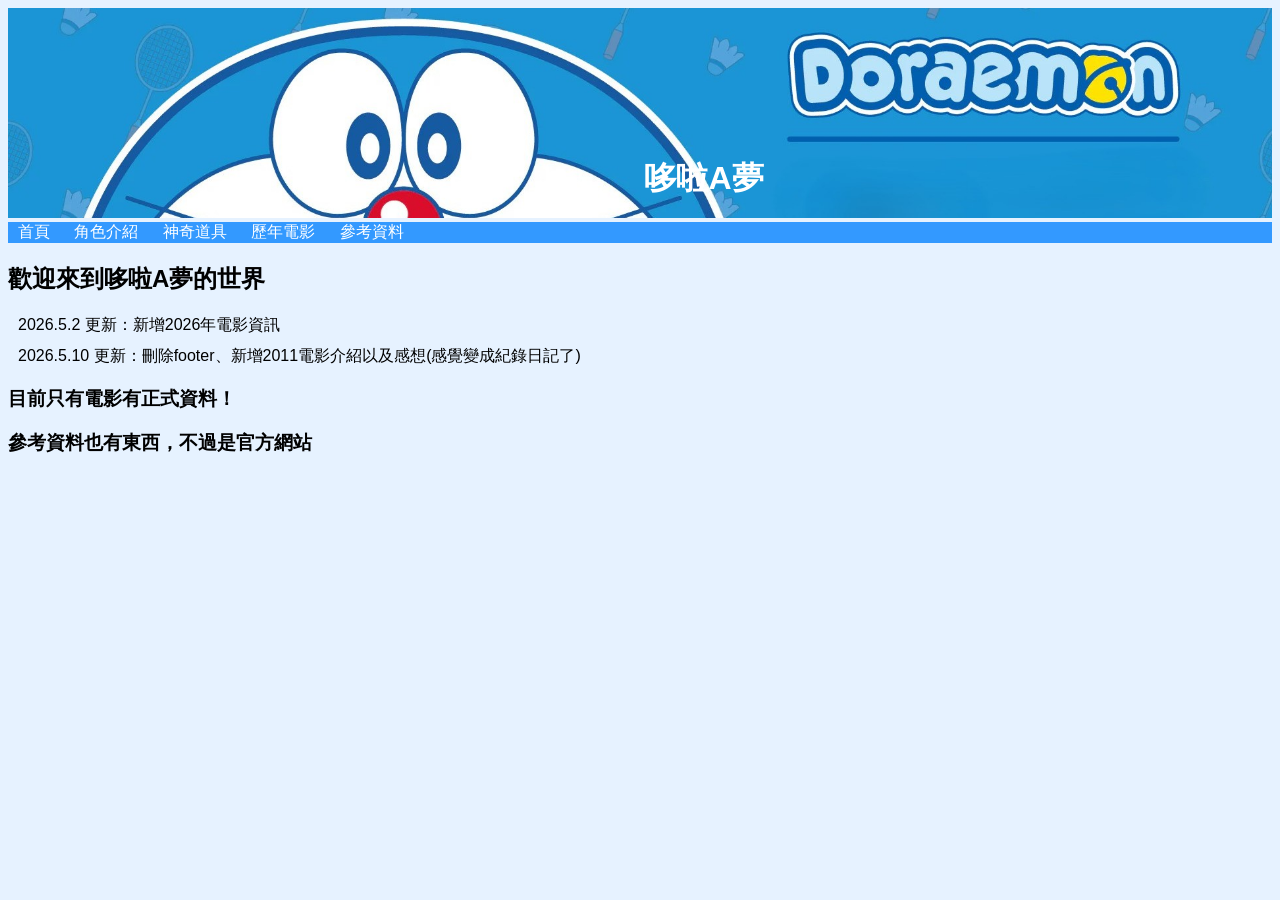
<file: index.html>
<!DOCTYPE html>
<html>

<head>
<title>我與哆啦A夢的紀錄</title>
<link rel="stylesheet" href="style.css">
</head>

<body>

<div class="hero">
    <img src="banner.jpg" class="banner">
    <h1 class="hero-text">哆啦A夢</h1>
</div>

<nav>
<a href="index.html">首頁</a>
<a href="characters.html">角色介紹</a>
<a href="gadgets.html">神奇道具</a>
<a href="movies.html">歷年電影</a>
<a href="other.html">參考資料</a>
</nav>

<h2>歡迎來到哆啦A夢的世界</h2>

<p>2026.5.2 更新：新增2026年電影資訊</p>
<p>2026.5.10 更新：刪除footer、新增2011電影介紹以及感想(感覺變成紀錄日記了)</p>

<h3>目前只有電影有正式資料！</h3>
<h3>參考資料也有東西，不過是官方網站</h3>

</body>

</html>
</file>
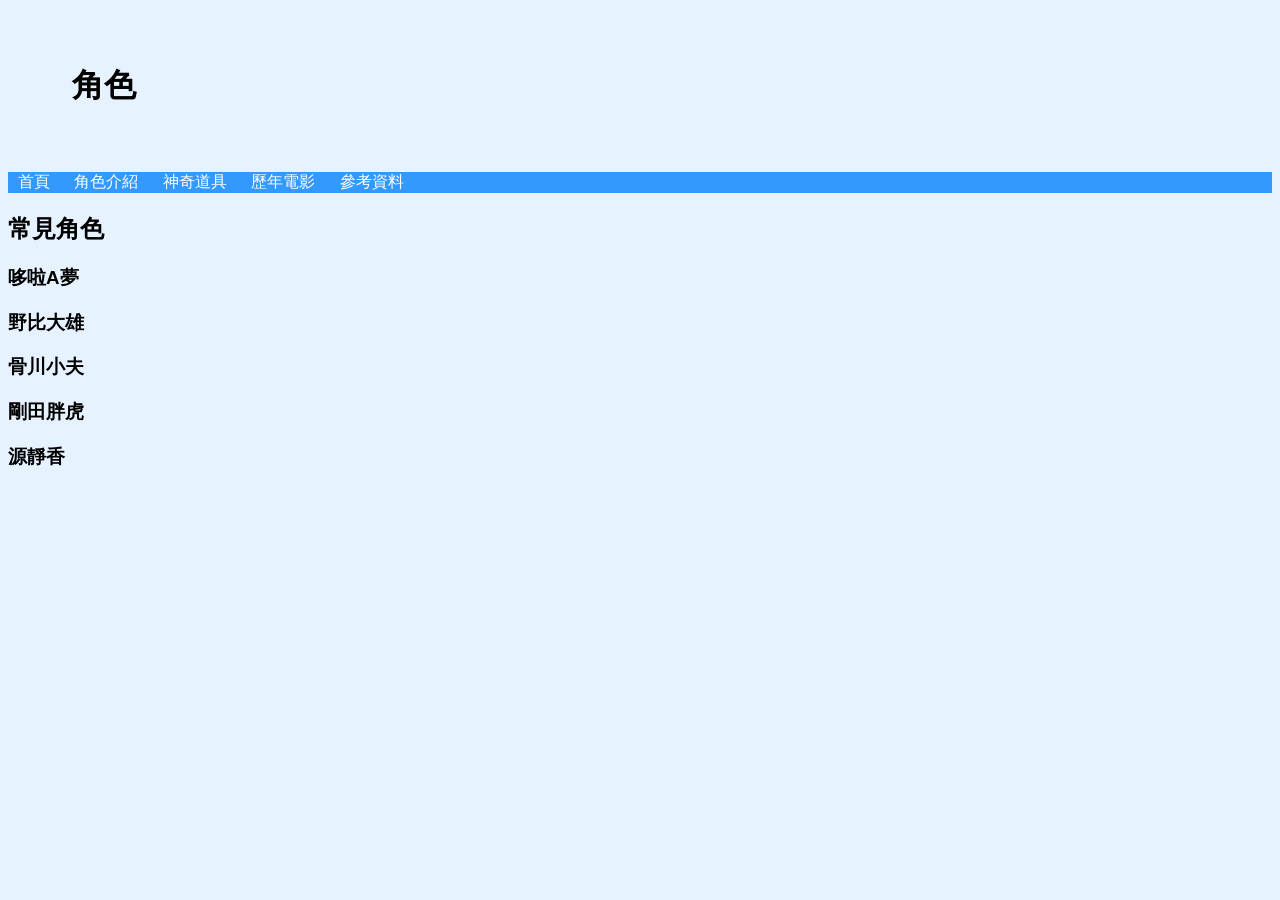
<file: characters.html>
<!DOCTYPE html>
<html>

<head>
<title>我與哆啦A夢的紀錄</title>
<link rel="stylesheet" href="style.css">
</head>

<body>

<h1>角色</h1>

<nav>
<a href="index.html">首頁</a>
<a href="characters.html">角色介紹</a>
<a href="gadgets.html">神奇道具</a>
<a href="movies.html">歷年電影</a>
<a href="other.html">參考資料</a>
</nav>

<h2>常見角色</h2>

<h3>哆啦A夢</h3>
<h3>野比大雄</h3>
<h3>骨川小夫</h3>
<h3>剛田胖虎</h3>
<h3>源靜香</h3>



</body>

</html>
</file>
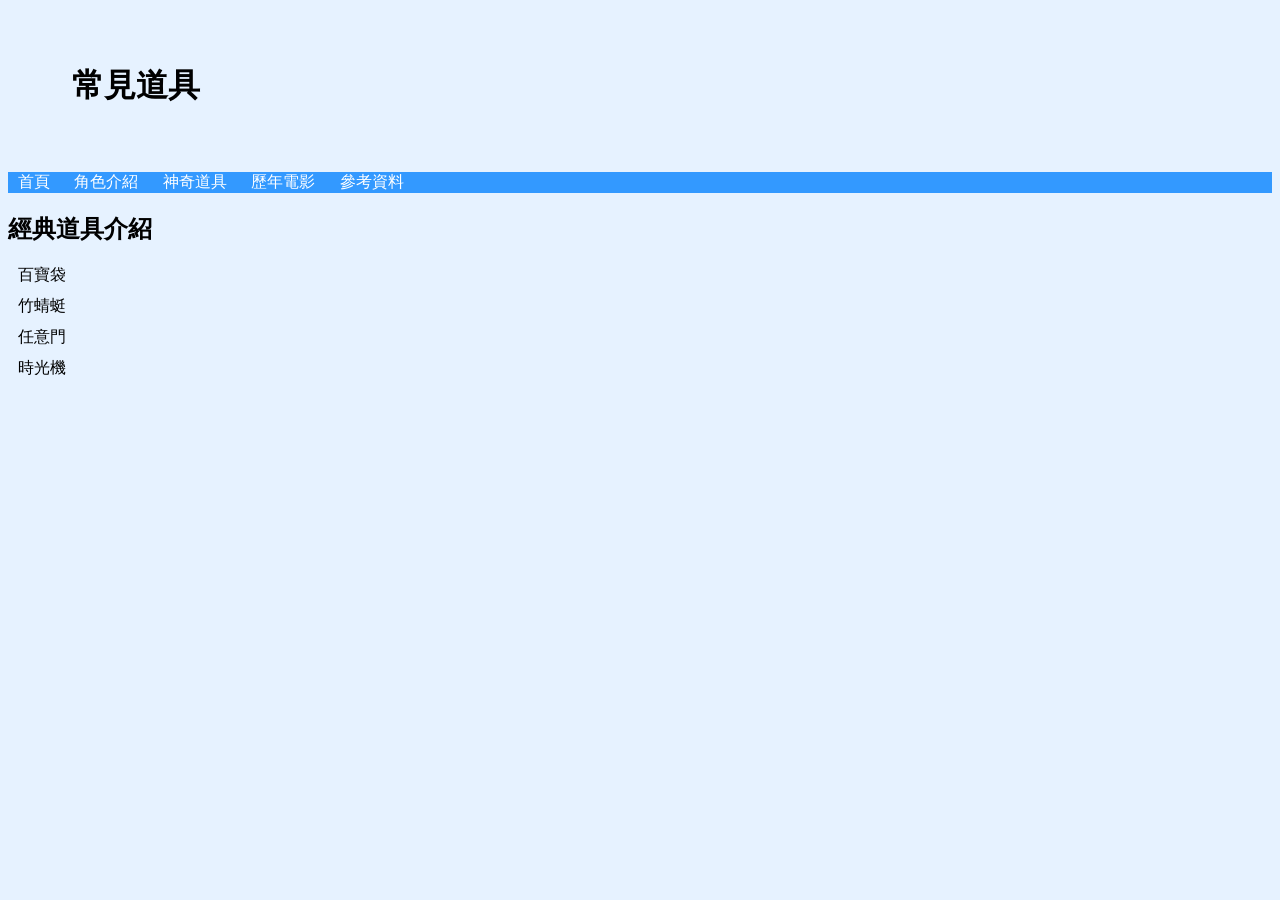
<file: gadgets.html>
<!DOCTYPE html>
<html>

<head>
<title>我與哆啦A夢的紀錄</title>
<link rel="stylesheet" href="style.css">
</head>

<body>

<h1>常見道具</h1>

<nav>
<a href="index.html">首頁</a>
<a href="characters.html">角色介紹</a>
<a href="gadgets.html">神奇道具</a>
<a href="movies.html">歷年電影</a>
<a href="other.html">參考資料</a>
</nav>

<h2>經典道具介紹</h2>

<p>百寶袋</p>
<p>竹蜻蜓</p>
<p>任意門</p>
<p>時光機</p>


</body>

</html>
</file>
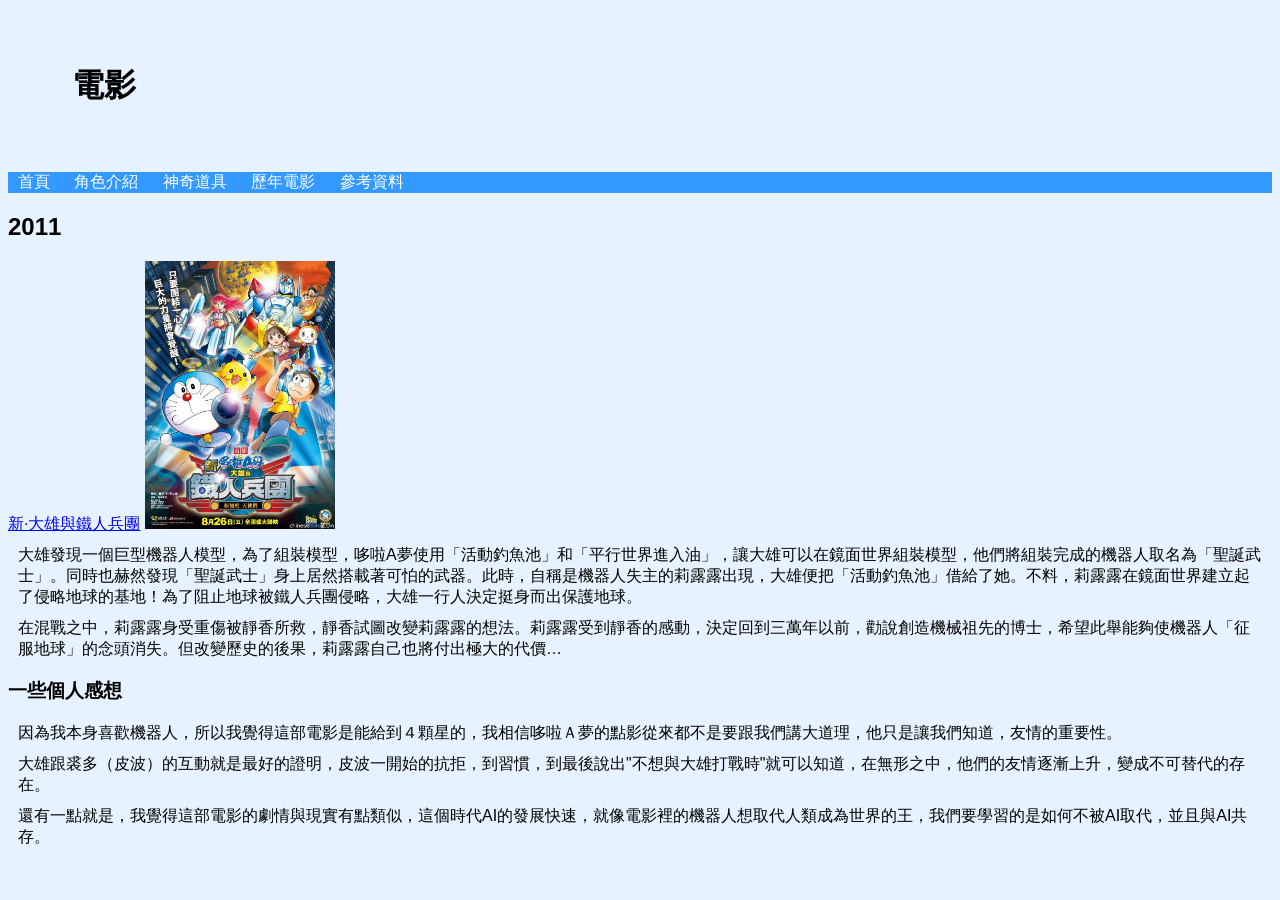
<file: movies.html>
<!DOCTYPE html>
<html>

<head>
<title>我與哆啦A夢的紀錄</title>
<link rel="stylesheet" href="style.css">
</head>

<body>

<h1>電影</h1>

<nav>
<a href="index.html">首頁</a>
<a href="characters.html">角色介紹</a>
<a href="gadgets.html">神奇道具</a>
<a href="movies.html">歷年電影</a>
<a href="other.html">參考資料</a>
</nav>


<h2>2011</h2> 
    <a href="https://www.bilibili.com/video/BV1cW411y79K/?share_source=copy_web&vd_source=ff2d34726207ca757b691e4698e8d90b">新·大雄與鐵人兵團</a>
        <img src="movie photo/2011.jpg" class="movie" width="15%">
    <p>大雄發現一個巨型機器人模型，為了組裝模型，哆啦A夢使用「活動釣魚池」和「平行世界進入油」，讓大雄可以在鏡面世界組裝模型，他們將組裝完成的機器人取名為「聖誕武士」。同時也赫然發現「聖誕武士」身上居然搭載著可怕的武器。此時，自稱是機器人失主的莉露露出現，大雄便把「活動釣魚池」借給了她。不料，莉露露在鏡面世界建立起了侵略地球的基地！為了阻止地球被鐵人兵團侵略，大雄一行人決定挺身而出保護地球。
    <p>在混戰之中，莉露露身受重傷被靜香所救，靜香試圖改變莉露露的想法。莉露露受到靜香的感動，決定回到三萬年以前，勸說創造機械祖先的博士，希望此舉能夠使機器人「征服地球」的念頭消失。但改變歷史的後果，莉露露自己也將付出極大的代價…</p>

<h3>一些個人感想</h3>
    <p>因為我本身喜歡機器人，所以我覺得這部電影是能給到４顆星的，我相信哆啦Ａ夢的點影從來都不是要跟我們講大道理，他只是讓我們知道，友情的重要性。</p>
    <p>大雄跟裘多（皮波）的互動就是最好的證明，皮波一開始的抗拒，到習慣，到最後說出"不想與大雄打戰時"就可以知道，在無形之中，他們的友情逐漸上升，變成不可替代的存在。</p>
    <p>還有一點就是，我覺得這部電影的劇情與現實有點類似，這個時代AI的發展快速，就像電影裡的機器人想取代人類成為世界的王，我們要學習的是如何不被AI取代，並且與AI共存。</p>




</body>

</html>
</file>
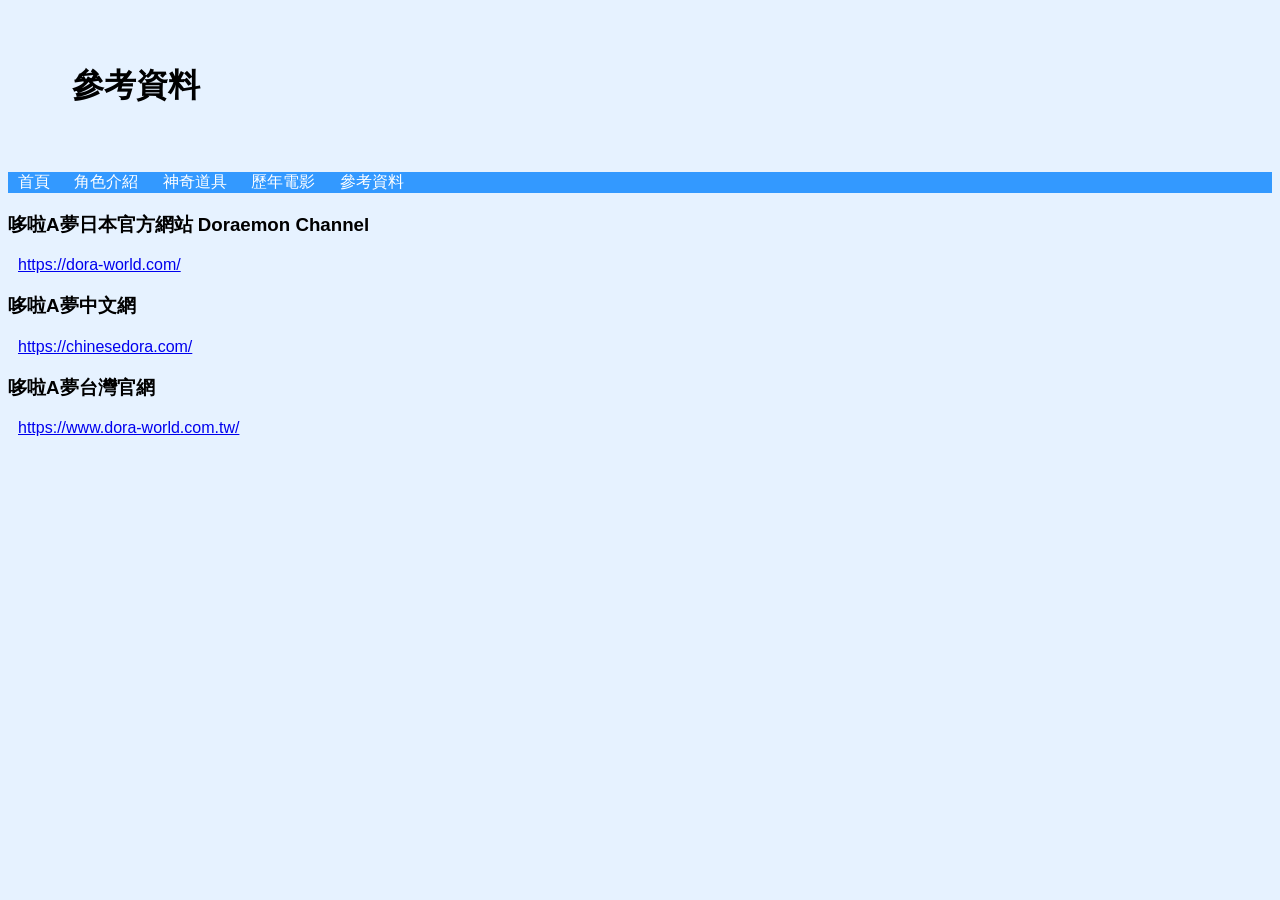
<file: other.html>
<!DOCTYPE html>
<html>

<head>
<title>我與哆啦A夢的紀錄</title>
<link rel="stylesheet" href="style.css">
</head>

<body>

<h1>參考資料</h1>

<nav>
<a href="index.html">首頁</a>
<a href="characters.html">角色介紹</a>
<a href="gadgets.html">神奇道具</a>
<a href="movies.html">歷年電影</a>
<a href="other.html">參考資料</a>
</nav>

<h3>哆啦A夢日本官方網站 Doraemon Channel</h3>
    <p><a href="https://dora-world.com/">https://dora-world.com/</a></p>

<h3>哆啦A夢中文網</h3>
    <p><a href="https://chinesedora.com/">https://chinesedora.com/</a></p>

<h3>哆啦A夢台灣官網</h3>
    <p><a href="https://www.dora-world.com.tw/">https://www.dora-world.com.tw/</a></p>

</body>

</html>
</file>
<file: style.css>
body {
    background-color: #e6f2ff;
    font-family: Arial,"microsoft jhenghei";
    margin: 20;
}

h1 {
    color: #000000;
    margin:64px;
}

nav{
    background-color: #3399ff;
}

nav a{
    color: white;
    text-decoration: none;
    margin:10px;
}

nav a:hover{
    color: yellow;
}


p{
    margin: 10px;
}

.hero{
    position: relative;

}

.hero-text{
    position: absolute;
    top: 50%;
    left: 50%;
    transform: translate(-50%,-50%);
    color:white;
}

.banner{
    width: 100%;
    height: 210px;
    object-fit: cover;
    object-position: top;
}
</file>
